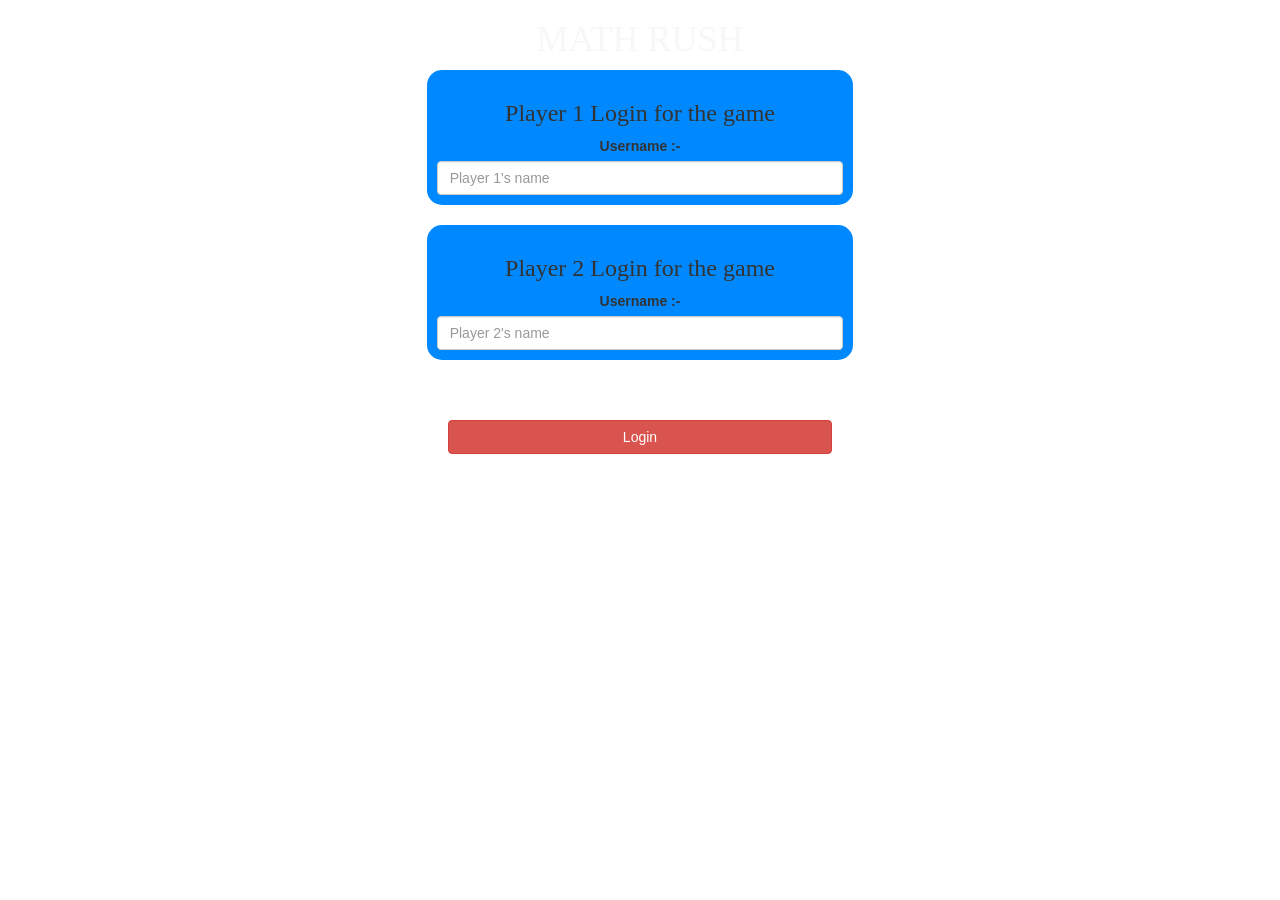
<file: index.html>
<!DOCTYPE html>
<html>

<head>
    <title>MATH RUSH</title>

    <meta name="viewport" content="width=device-width, initial-scale=1">
    <link rel="stylesheet" href="https://maxcdn.bootstrapcdn.com/bootstrap/3.4.0/css/bootstrap.min.css">
    <link rel="icon" href="logo.jpg">
    <script src="https://ajax.googleapis.com/ajax/libs/jquery/3.4.1/jquery.min.js"></script>
    <script src="https://maxcdn.bootstrapcdn.com/bootstrap/3.4.0/js/bootstrap.min.js"></script>

    <link rel="stylesheet" type="text/css" href="style.css">
    <link rel="stylesheet" href="https://cdnjs.cloudflare.com/ajax/libs/font-awesome/4.7.0/css/font-awesome.min.css">

    <script src="main.js"></script>
</head>

<body>
    <center>
        <a href="logo.jpg" target="blank_">
            <h1>MATH RUSH</h1>
        </a>
        <div class="col-lg-4 col-sm-8 col-xs-11 login_div1 e">
            <h3>Player 1 Login for the game</h3>
            <label>Username :-</label>
            <input type="text" id="name1" class="form-control" placeholder="Player 1's name">
        </div>
        <br>
        <div class="col-lg-4 col-sm-8 col-xs-11 login_div1 e">
            <h3>Player 2 Login for the game</h3>
            <label>Username :-</label>
            <input type="text" id="name2" class="form-control" placeholder="Player 2's name">
        </div><br>
        <div id="mah"></div><br><br>
        <button style="width:30%" class="btn btn-danger" onclick="addUser()">Login</button>
        <br>
        <br>
    </center>

</body>

</html>
</file>
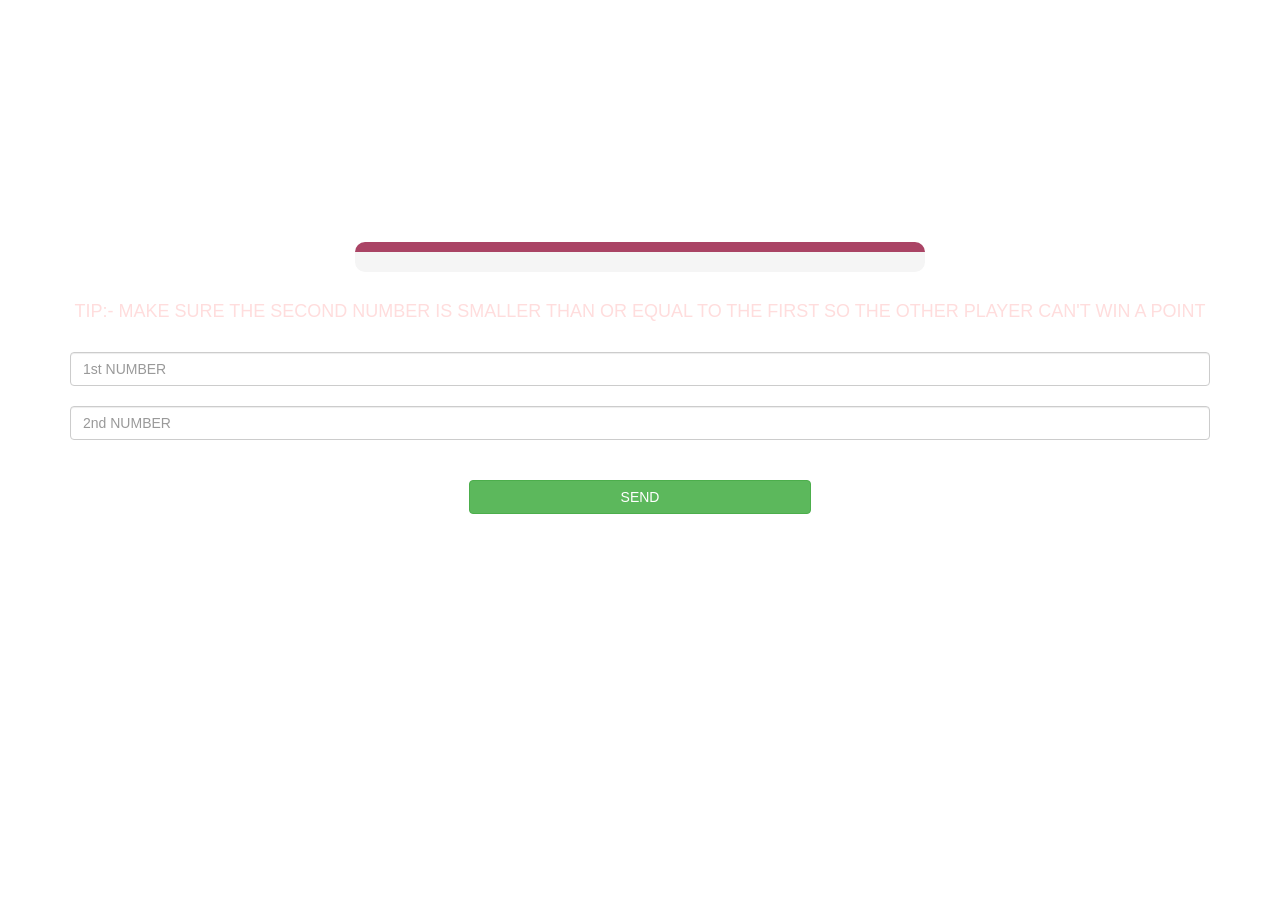
<file: himnish.html>
<!DOCTYPE html>
<html>

<head>
    <title>MATH RUSH</title>

    <meta name="viewport" content="width=device-width, initial-scale=1">
    <link rel="stylesheet" href="https://maxcdn.bootstrapcdn.com/bootstrap/3.4.0/css/bootstrap.min.css">
    <link rel="icon" href="logo.jpg">
    <script src="https://ajax.googleapis.com/ajax/libs/jquery/3.4.1/jquery.min.js"></script>
    <script src="https://maxcdn.bootstrapcdn.com/bootstrap/3.4.0/js/bootstrap.min.js"></script>

    <link rel="stylesheet" type="text/css" href="style.css">
</head>

<body id="why">

    <div class="container">
        <h4 id="name-1" style="color: white;"></h4> <span id="score-1" style="color: white;"></span>
        <br>
        <h4 id="name-2" style="color: white;"></h4> <span id="score-2" style="color: white;"></span>
        <center>
            <a href="logo.png" target="_blank">
                <h1 style="color: white;">MATH RUSH</h1>
            </a>
            <h3 id="q" style="color: white;"></h3>
            <h3 id="a" style="color: white;"></h3>
            <div id="output" class="col-lg-6"></div>
            <br>
            <h4 style="color: rgb(255, 221, 221);">TIP:- MAKE SURE THE SECOND NUMBER IS SMALLER THAN OR EQUAL TO THE FIRST SO THE OTHER PLAYER CAN'T WIN A POINT</h4>
            <br>
            <input type="number" id="no1" class="form-control" placeholder="1st NUMBER">
            <br>
            <input type="number" id="no2" class="form-control" placeholder="2nd NUMBER">
            <br>
            <div id="bah"></div>
            <br>
            <button onclick="send()" class="btn btn-success" style="width: 30%;">SEND</button>
        </center>
    </div>

    <script src="himnish.js"></script>
</body>

</html>
</file>
<file: style.css>
body {
    background-image: url("https://www.10wallpaper.com/wallpaper/1920x1200/1408/Beautiful_night_scenery_Galaxy_HD_Wallpaper_10_1920x1200.jpg");
}

#why {
    background-image: url("https://wallpapercave.com/wp/wp5718375.jpg");
}

#mah,
#bah {
    font-size: 20px;
    color: aliceblue;
}

.login_div1,
.login_div2 {
    background: white;
    padding: 10px;
    float: none;
    border-radius: 15px;
}

#player1_name,
#player2_name {
    display: inline-block;
    margin-left: 20px;
}

#word {
    width: 60%;
}

#word_display {
    letter-spacing: 5px;
}

#output {
    background: whitesmoke;
    border-radius: 10px;
    border-top: 10px solid #AA4465;
    padding: 10px;
    float: none;
    text-align: center;
}

a {
    color: rgb(247, 247, 247);
    font-family: Algerian;
}

h1,
h3,
h2 {
    font-family: Algerian;
}

.e {
    background-color: rgb(0, 136, 255);
}

#name-1,
#name-2 {
    display: inline-block;
}
</file>
